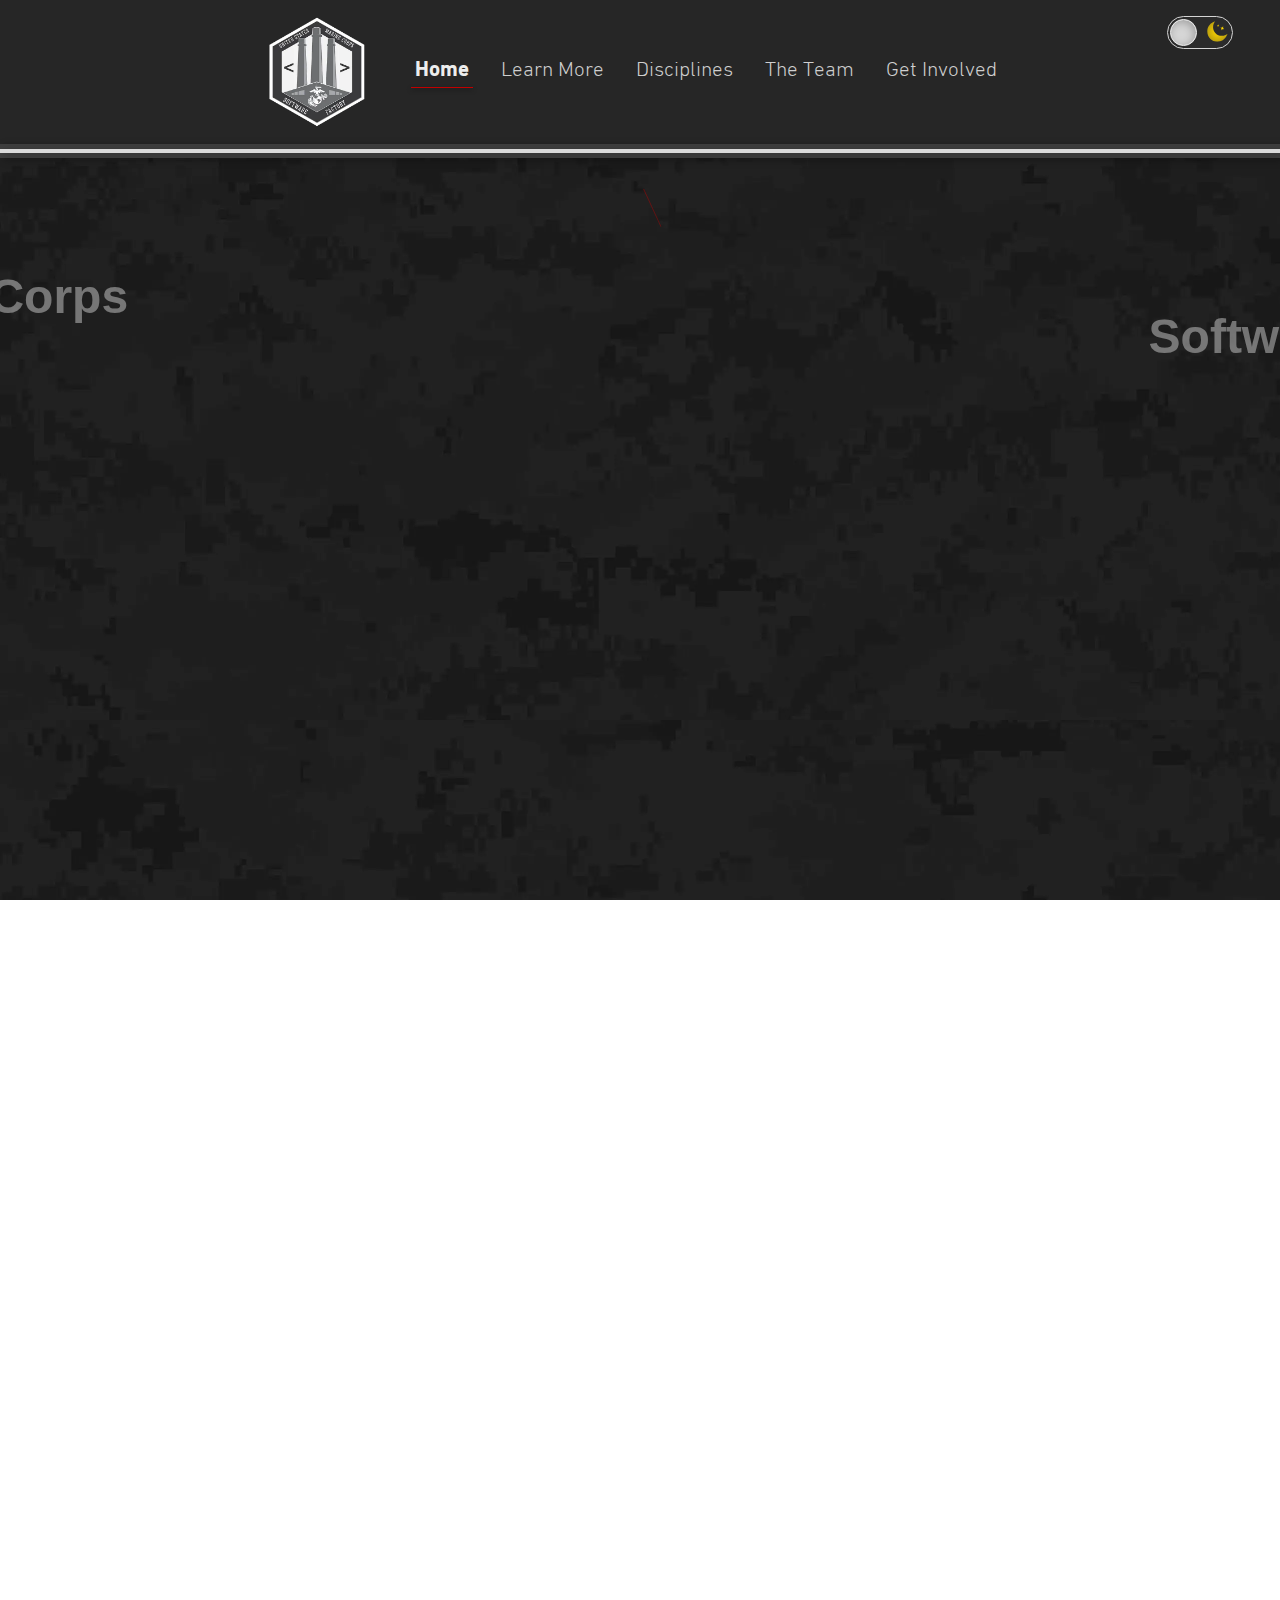
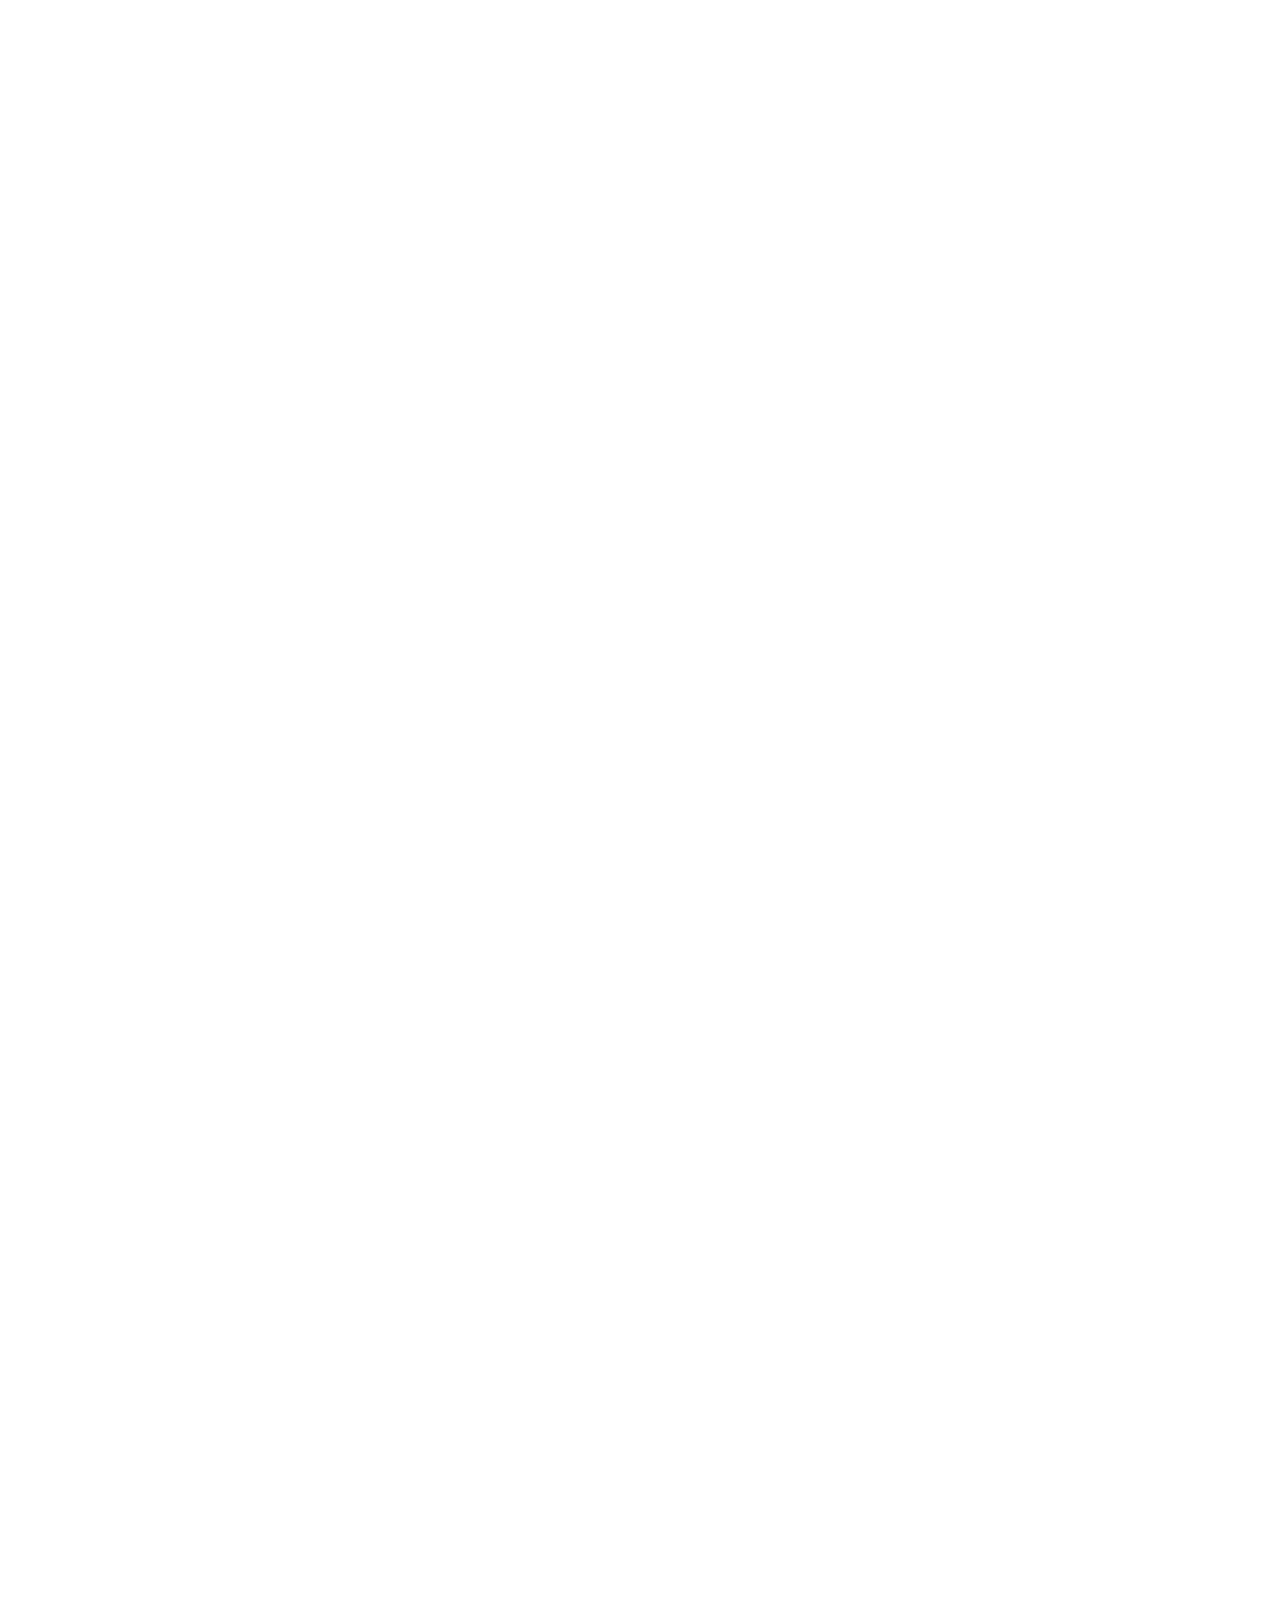
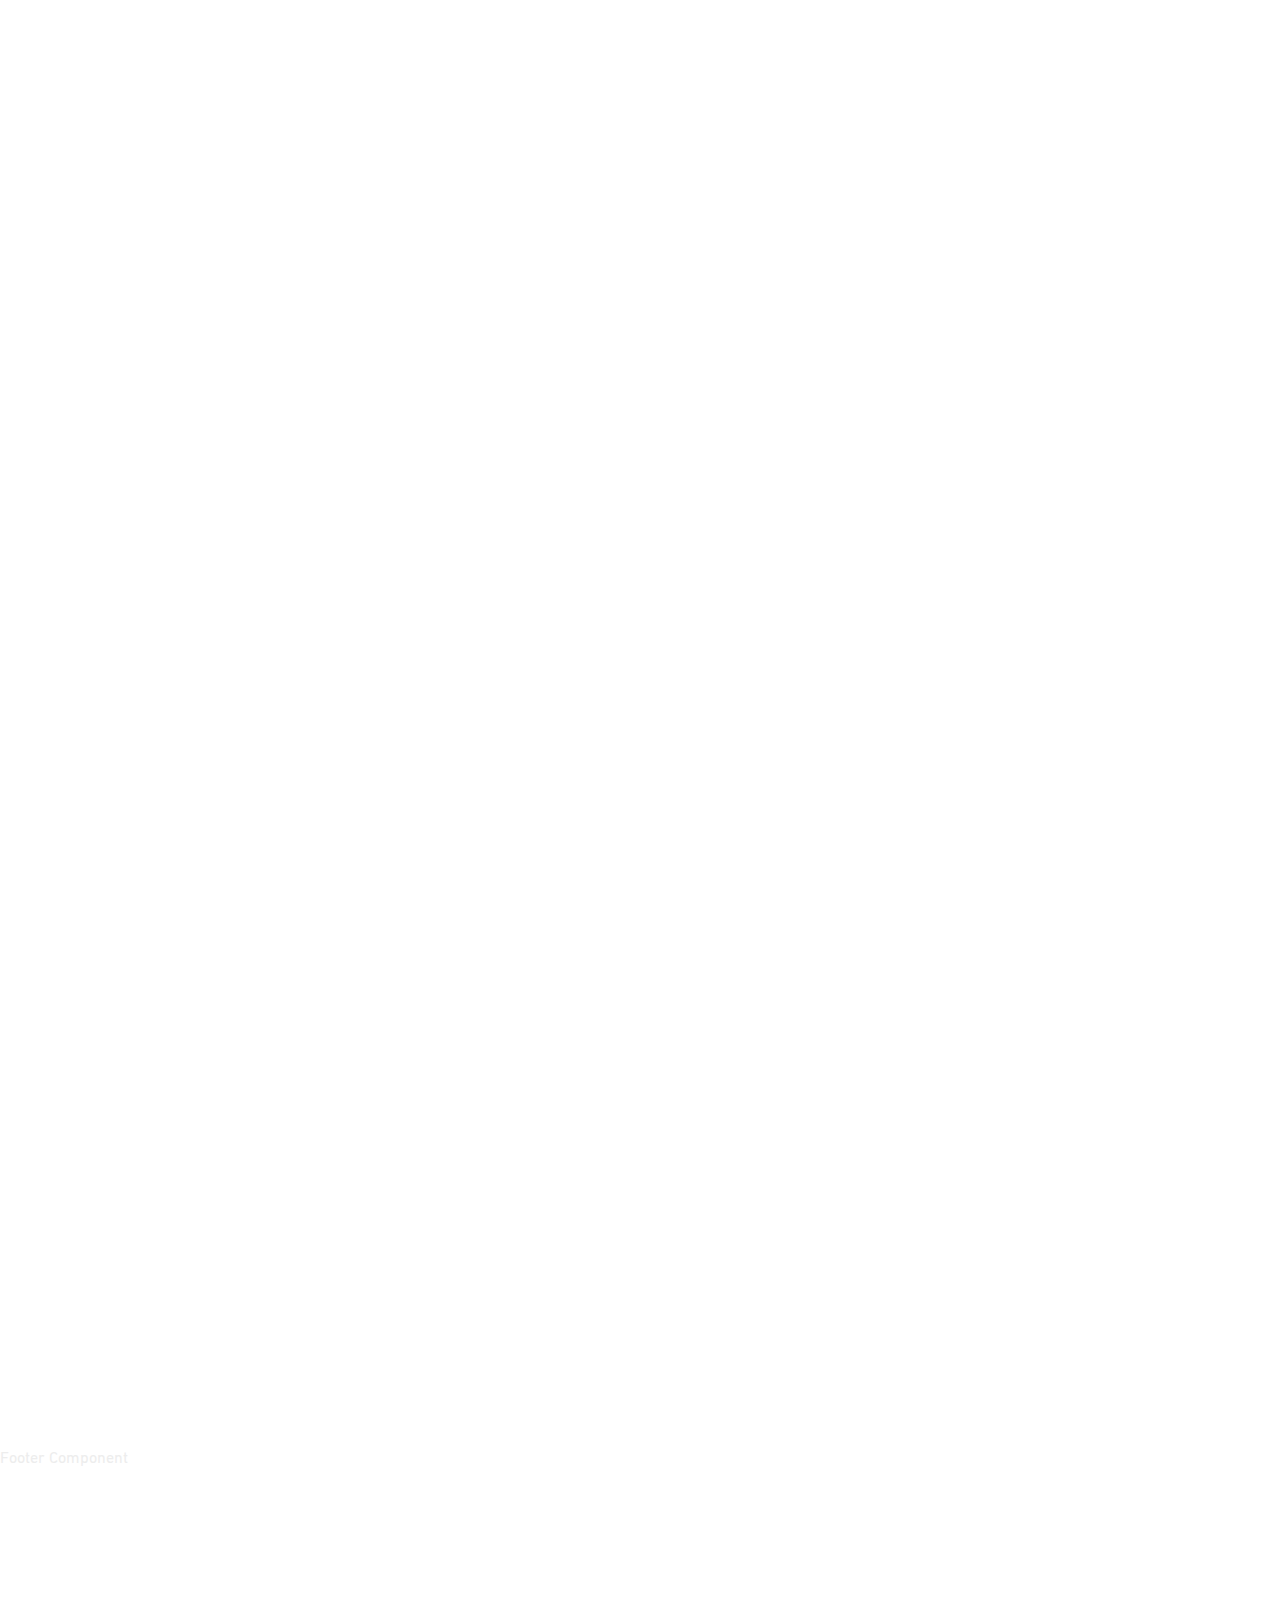
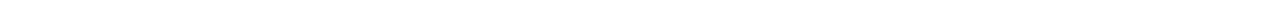
<file: index.html>
<!doctype html><html lang="en"><head><meta charset="utf-8"/><link rel="icon" href="https://patrick-sherlund.github.io/mcswf.github.io/favicon.ico"/><meta name="viewport" content="width=device-width,initial-scale=1"/><meta name="theme-color" content="#000000"/><meta name="description" content="Marine Corps Software Factory"/><link rel="apple-touch-icon" href="https://patrick-sherlund.github.io/mcswf.github.io/logo192.png"/><link rel="manifest" href="https://patrick-sherlund.github.io/mcswf.github.io/manifest.json"/><title>Marine Corps Software Factory</title><script defer="defer" src="https://patrick-sherlund.github.io/mcswf.github.io/static/js/main.2ac162e6.js"></script></head><body style="margin:0"><noscript>You need to enable JavaScript to run this app.</noscript><div id="root"></div></body></html>
</file>
